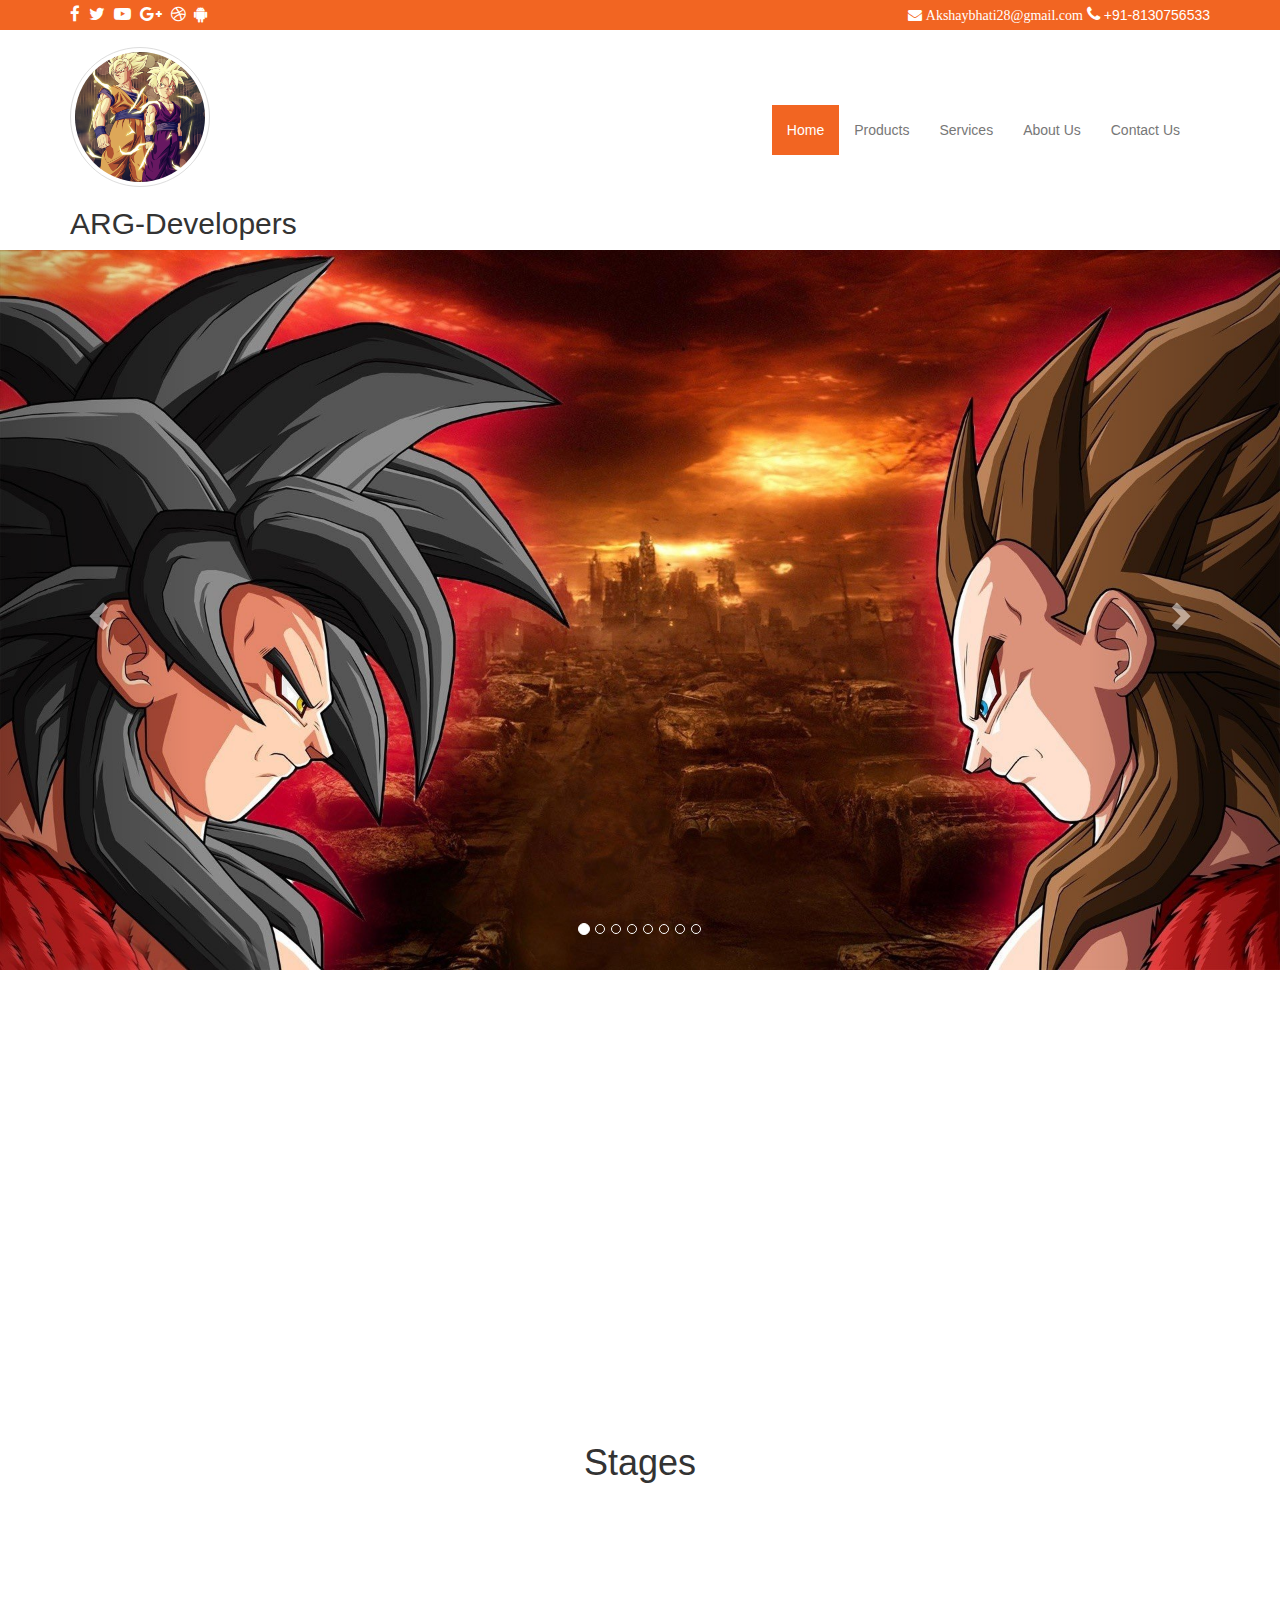
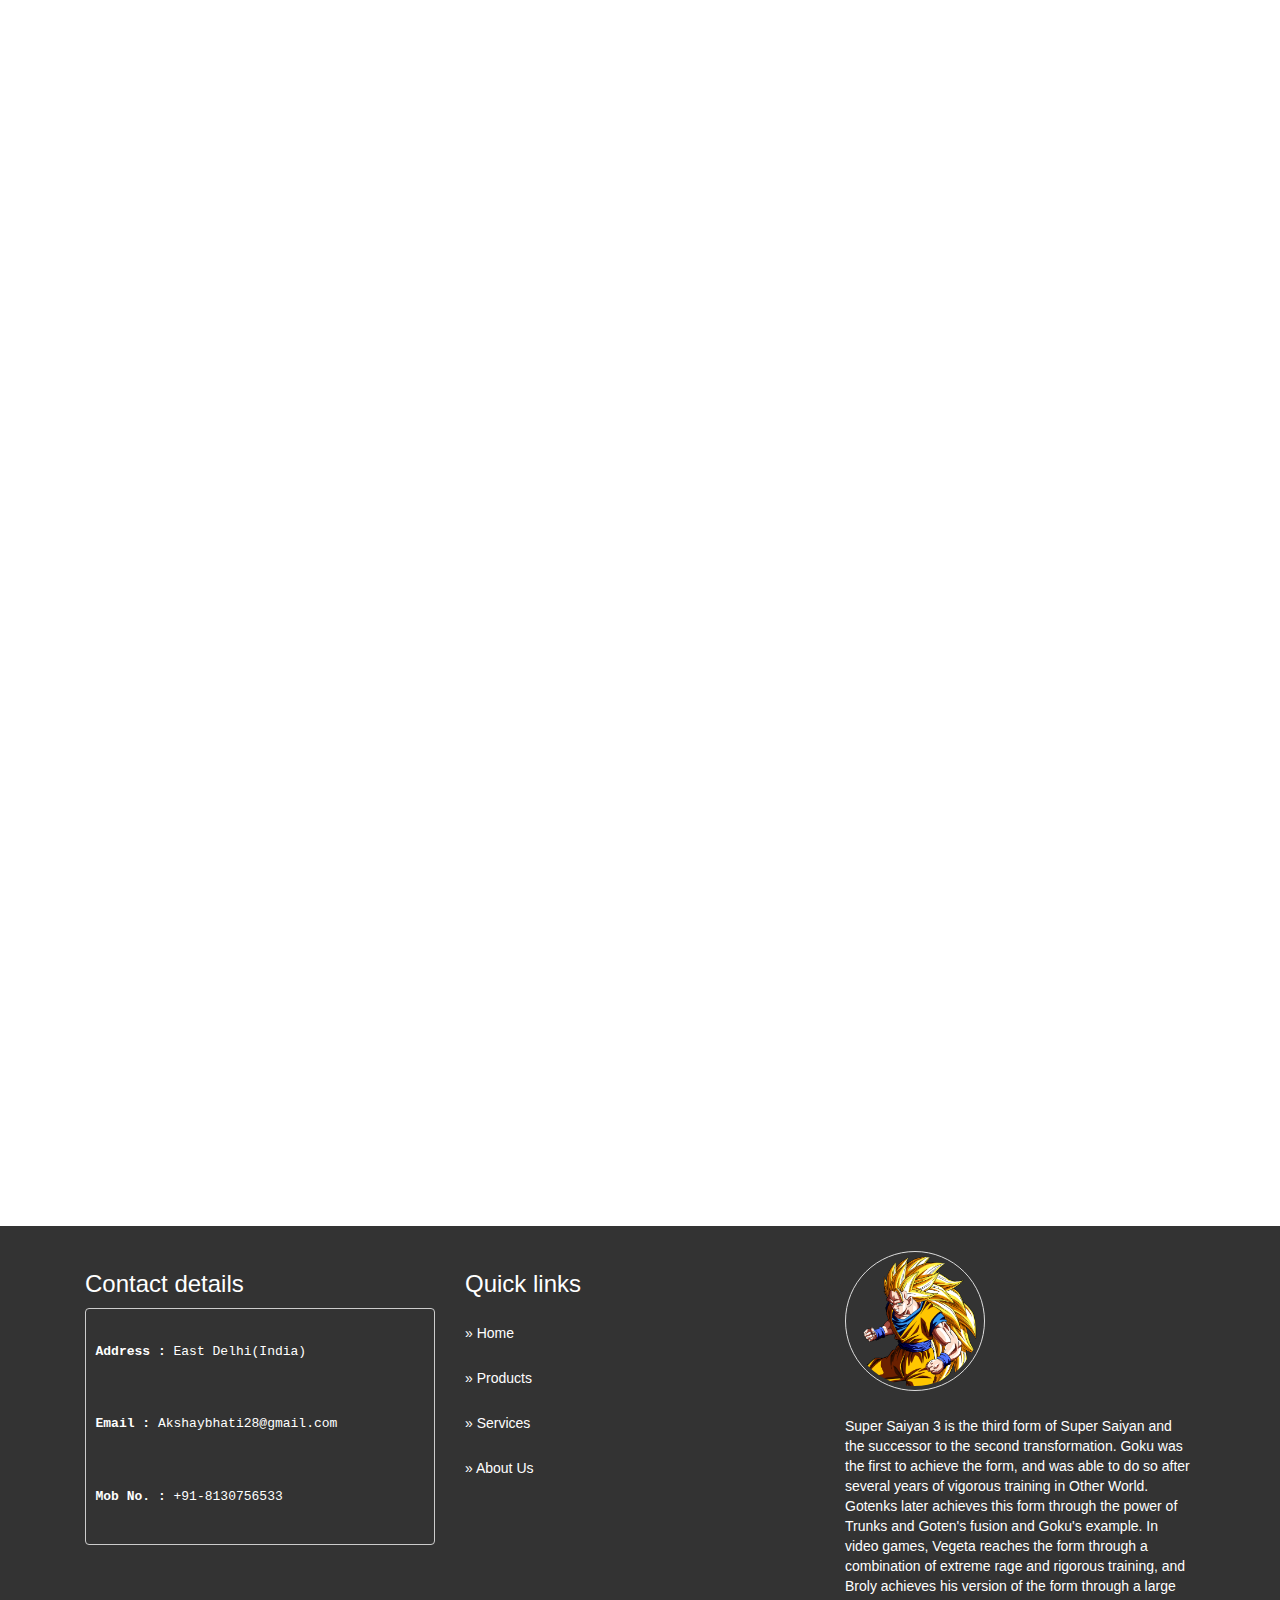
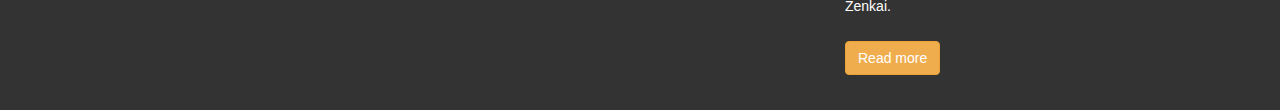
<file: index.html>
<!DOCTYPE html>
<html>
<head>
	<meta name="viewport" content="width=device-width, initial-scale=1.0">
	<meta http-equiv="X-UA-Compatible" content="IE=edge">
	<meta name="theme-color" content="#db5945">
	<meta name="google-site-verification" content="DqvHA4LiOjJJoWLYuoWOUWfuvS5wOSQ6uEeSZCho4kc" />
	<!--<meta name="google-site-verification" content="YF39tRIMEjyVjdLnxZeZnWe9xUozoMNYV4xAbZwx674" />-->
	<title>ARG-Developers|Bootstrap</title>
	<link rel="stylesheet" href="css/bootstrap.css" />
	<link rel="stylesheet" type="text/css" href="css/mystyle.css">
	<link rel="stylesheet" href="https://cdnjs.cloudflare.com/ajax/libs/font-awesome/4.7.0/css/font-awesome.min.css">
	<link rel="stylesheet" type="text/css" href="css/animate.css">
	<link rel="shortcut icon" href="img/0.png">
	<link rel="icon" sizes="192x192" href="0.png">
	<!-- Hotjar Tracking Code for https://akshay-rana-gujjar.github.io/ -->
	<script>
	    (function(h,o,t,j,a,r){
	        h.hj=h.hj||function(){(h.hj.q=h.hj.q||[]).push(arguments)};
	        h._hjSettings={hjid:564400,hjsv:5};
	        a=o.getElementsByTagName('head')[0];
	        r=o.createElement('script');r.async=1;
	        r.src=t+h._hjSettings.hjid+j+h._hjSettings.hjsv;
	        a.appendChild(r);
	    })(window,document,'//static.hotjar.com/c/hotjar-','.js?sv=');
	</script>
	

</head>
<body>
<!-- header -->
<div class="container-fluid head_bg"">
<div class="container">
<div class="row">
<div class="col-sm-3 wow bounceIn animated" data-wow-delay="500ms">
<a href="#" data-toggle="tooltip" data-placement="bottom" title="Facebook" class="social_icon"><i class="fa fa-facebook" aria-hidden="true" style="font-size:17px; color: white "></i></a>
<a href="#" data-toggle="tooltip" data-placement="bottom" title="Twitter" class="social_icon"><i class="fa fa-twitter" aria-hidden="true" style="font-size:17px; color: white "></i></a>
<a href="#" data-toggle="tooltip" data-placement="bottom" title="YouTube" class="social_icon"><i class="fa fa-youtube-play" aria-hidden="true" style="font-size:17px; color: white "></i></a>
<a href="#" data-toggle="tooltip" data-placement="bottom" title="Google Plus" class="social_icon"><i class="fa fa-google-plus" aria-hidden="true" style="font-size:17px; color: white "></i></a>
<a href="#" data-toggle="tooltip" data-placement="bottom" title="Dribbble" class="social_icon"><i class="fa fa-dribbble" aria-hidden="true" style="font-size:17px; color: white "></i></a>
<a href="#" data-toggle="tooltip" data-placement="bottom" title="Android" class="social_icon"><i class="fa fa-android" aria-hidden="true" style="font-size:17px; color: white "></i></a>

</div><!-- end of col 3 -->

<div class="col-sm-9 text-right contact_info">
<i class="fa fa-envelope"> Akshaybhati28@gmail.com</i>
<i class="fa fa-phone" style="font-size:17px;"></i> +91-8130756533
</div><!-- end of col 9 -->

</div><!-- end of row -->

</div><!-- end of container -->

</div><!-- end of container fluid -->

<div class="container" >
<div class="row" >
<div class="col-sm-5 ">
<img  class="img-responsive img-circle img-thumbnail fadeInDown animated" src="img/3.png" width="140px" height="140px" style="margin-top: 17px;">
<h2 class="fadeInLeft animated">ARG-Developers</h2>
</div><!-- end of col 5 -->

<div class="col-sm-7 my_menu fadeInRight animated">

<nav class="navbar navbar-default">

<div class="navbar-header">
<button type="button" class="navbar-toggle" data-toggle="collapse" data-target="#my_navbar" >
<span class="icon-bar" ></span>
<span class="icon-bar" ></span>
<span class="icon-bar" ></span>

</button>
</div><!--end of navbar-header-->
<div class="collapse navbar-collapse" id="my_navbar">

<ul  class="nav navbar-nav pull-right">
	<li class="active"><a href="#">Home</a></li>
	<li><a href="#">Products</a></li>
	<li><a href="#">Services</a></li>
	<li><a href="#">About Us</a></li>
	<li><a href="#">Contact Us</a></li>
</ul>
</div><!--end of collapse -->
</nav>
</div><!-- end of col 7 -->
</div><!-- end of row -->
</div><!-- end of container -->
<!-- end of header -->
<!-- Slider -->
<div class="container-fluid" >
<div class="row">
<!-- <img src="img/s2.jpg" class="img-responsive" style="margin-top: 17px"> -->
<div class="carousel slide" id="slider" data-ride="carousel" data-interval="3000">

<ol class="carousel-indicators">
<li data-target="#slider" data-slide-to="0" class="active"></li>
<li data-target="#slider" data-slide-to="1"></li>
<li data-target="#slider" data-slide-to="2"></li>
<li data-target="#slider" data-slide-to="3"></li>
<li data-target="#slider" data-slide-to="4"></li>
<li data-target="#slider" data-slide-to="5"></li>
<li data-target="#slider" data-slide-to="6"></li>
<li data-target="#slider" data-slide-to="7"></li>
</ol><!-- carousel-indicator end -->

<div class="carousel-inner">
<div class="item active">
	<img src="img/s2.jpg" class="img-responsive">
</div><!-- slider image item end -->

<div class="item">
	<img src="img/slider/s3.jpg" class="img-responsive">
</div><!-- slider image item end -->

<div class="item">
	<img src="img/slider/s6.jpg" class="img-responsive">
</div><!-- slider image item end -->

<div class="item">
	<img src="img/slider/s7.jpg" class="img-responsive">
</div><!-- slider image item end -->

<div class="item">
	<img src="img/slider/s8.jpg" class="img-responsive">
</div><!-- slider image item end -->

<div class="item">
	<img src="img/slider/s10.png" class="img-responsive">
</div><!-- slider image item end -->

<div class="item">
	<img src="img/slider/s12.jpg" class="img-responsive">
</div><!-- slider image item end -->

<div class="item">
	<img src="img/slider/s2.png" class="img-responsive">
</div><!-- slider image item end -->


</div> <!-- carousel-inner end -->

<a href="#slider" class="left carousel-control" data-slide="prev"><span class="glyphicon glyphicon-chevron-left"></span></a>
<a href="#slider" class="right carousel-control" data-slide="next"><span class="glyphicon glyphicon-chevron-right"></span></a>

</div> <!-- carousel end -->
</div><!-- end of row -->
</div><!--end of  container-fluid -->
<!-- End of Slider -->

<div align="center" >
	<script async src="//pagead2.googlesyndication.com/pagead/js/adsbygoogle.js"></script>
<ins class="adsbygoogle"
     style="display:block; text-align:center;"
     data-ad-format="fluid"
     data-ad-layout="in-article"
     data-ad-client="ca-pub-3894973865158770"
     data-ad-slot="3079986041"></ins>
<script>
     (adsbygoogle = window.adsbygoogle || []).push({});
</script>
</div>



<!-- content -->
<div class="container">
<div class="row">
<div class="col-sm-8 wow fadeInLeft animated" data-wow-delay="200ms">
<h2>Dragon Ball Z</h2>
<p>DBZ is a Japanese anime television series produced by Toei Animation. Dragon Ball Z is the sequel to the Dragon Ball anime and adapts the latter 325 chapters of the original 519-chapter Dragon Ball manga series created by Akira Toriyama, that were published from 1988 to 1995 in Weekly Shōnen Jump. Dragon Ball Z first aired in Japan on Fuji TV from April 26, 1989 to January 31, 1996, before being dubbed in several territories around the world, including the United States, Australia, Europe, India, and Latin America.</p>

<p>Dragon Ball Z follows the adventures of the protagonist Goku who, along with his companions, defends the Earth against an assortment of villains ranging from intergalactic space fighters and conquerors, unnaturally powerful androids and nearly indestructible creatures. While the original Dragon Ball anime followed Goku from his childhood into adulthood, Dragon Ball Z is a continuation of his adult life, but at the same time parallels the maturation of his sons, Gohan and Goten, as well as the evolution of his rivals Piccolo and Vegeta from enemies into allies.</p>
</div>	<!-- end of col 8 -->

<dir class="col-sm-4 wow fadeInLeft animated" data-wow-delay="200ms">

<img src="img/d2.png" class="img-responsive" >

</dir>	<!-- end of col 4 -->
</div><!-- end of row -->
</div><!-- end of container -->

<!-- end of content -->

<!-- Stages -->
<div class="container-fluid stages" >
<div class="container">
<h1 class="text-center">Stages</h1>
<div class="row">

<div class="col-sm-3 col-xs-6 wow bounceIn animated" data-wow-delay="200ms"><img src="img/g.png" 	class="img-responsive"></div>
<div class="col-sm-3 col-xs-6 wow  bounceIn animated" data-wow-delay="300ms"><img src="img/gss1.png" 	class="img-responsive"></div>
<div class="col-sm-3 col-xs-6 wow  bounceIn animated" data-wow-delay="350ms"><img src="img/gss2.png" 	class="img-responsive"></div>
<div class="col-sm-3 col-xs-6 wow  bounceIn animated" data-wow-delay="400ms"><img src="img/gss3.png" 	class="img-responsive"></div>

</div><!--end of row 1-->

<div class="row">
<div class="col-sm-3 col-xs-6 wow bounceInLeft animated" data-wow-delay="400ms"><img src="img/v.jpg"		class="img-responsive"></div>
<div class="col-sm-3 col-xs-6 wow bounceInLeft animated" data-wow-delay="300ms"><img src="img/vss1.png" 	class="img-responsive"></div>
<div class="col-sm-3 col-xs-6 wow bounceInLeft animated" data-wow-delay="200ms"><img src="img/vss2.png" 	class="img-responsive"></div>
<div class="col-sm-3 col-xs-6 wow bounceInLeft animated" data-wow-delay="100ms"><img src="img/vss3.png" 	class="img-responsive"></div>


</div><!--end of row 2-->
</div><!--end of container-->
</div><!-- end of container-fluid -->


<!-- end of stages -->

<!-- stage intro -->
<div class="container sss  wow fadeInUp animated" data-wow-delay="300ms">
<h3 class="text-center"><strong>Super Saiyan Stages</strong></h3>

<div class="col-sm-4">
<div class="thumbnail">
<img src="img/gokuss1.jpg" class="img-responsive img-circle img-thumbnail" width="200px" height="200px">
<div class="caption">
<h4 class="text-center">Super Saiyan 1</h4>
<p>Super Saiyan is an advanced transformation assumed by extraordinarily powerful members and hybrids of the Saiyan race in the Dragon Ball franchise, though there have also been occurrences of other races or individuals taking on their own versions of the form. Humans (of Saiyan heritage) in Dragon Ball Online can also assume the transformation by wishing to have their dormant Saiyan powers unlocked.</p>

<a href="http://dragonball.wikia.com/wiki/Super_Saiyan" class="btn btn-default btn-cs">Know More</a>

</div><!--caption end-->
</div><!--thumbnail end-->	
</div><!-- col 4 end -->

<div class="col-sm-4">
<div class="thumbnail">
<img src="img/goss2.png" class="img-responsive img-circle img-thumbnail" width="200px" height="200px">
<div class="caption">
<h4 class="text-center">Super Saiyan 2</h4>
<p>Super Saiyan 2 initially known only as Super Saiyan Fifth Grade,[10] is the direct successor to the first Super Saiyan transformation. It is very similar to the original form in appearance and attainment; however, the power output is far greater, as speed, strength, and energy output all drastically increase. Gohan is the first person to attain the form in the manga and the anime, and he uses it while fighting against Cell in the Cell Games. Goku, Vegeta and Future Trunks soon follow, with Goku training to achieve it in the Other World and both Vegeta and Future Trunks training on Earth.</p>

<a href="http://dragonball.wikia.com/wiki/Super_Saiyan_2" class="btn btn-default btn-cs">Know More</a>

</div><!--caption end-->
</div><!--thumbnail end-->	
</div><!-- col 4 end -->

<div class="col-sm-4">
<div class="thumbnail">
<img src="img/s1.jpg" class="img-responsive img-circle img-thumbnail" width="200px" height="200px">
<div class="caption">
<h4 class="text-center">Super Saiyan 3</h4>
<p>Super Saiyan 3 is the third form of Super Saiyan and the successor to the second transformation. Goku was the first to achieve the form, and was able to do so after several years of vigorous training in Other World. Gotenks later achieves this form through the power of Trunks and Goten's fusion and Goku's example. In video games, Vegeta reaches the form through a combination of extreme rage and rigorous training, and Broly achieves his version of the form through a large Zenkai.</p>

<a href="http://dragonball.wikia.com/wiki/Super_Saiyan_3" class="btn btn-default btn-cs">Know More</a>

</div><!--caption end-->
</div><!--thumbnail end-->	
</div><!-- col 4 end -->



</div><!-- container end -->

<!-- stage intro end -->


<!-- footer -->
<div class="container-fluid footer">
<div class="container">
<div class="col-sm-4">

<h3>Contact details</h3>
<pre>
<p><strong>Address :</strong> East Delhi(India)</p>
<p><strong>Email :</strong> Akshaybhati28@gmail.com</p>
<p><strong>Mob No. :</strong> +91-8130756533</p>
</pre>
</div> <!-- col 4 end -->

<div class="col-sm-4">
<h3>Quick links</h3>
<ul>
<li><a href="#">&raquo; Home</a></li>
<li><a href="#">&raquo; Products</a></li>
<li><a href="#">&raquo; Services</a></li>
<li><a href="#">&raquo; About Us</a></li>
</ul>
</div> <!-- col 4 end -->

<div class="col-sm-4">
<img src="img/d3sq.png" class="img-responsive img-thumbnail img-circle" width="140" height="140">
<p>Super Saiyan 3 is the third form of Super Saiyan and the successor to the second transformation. Goku was the first to achieve the form, and was able to do so after several years of vigorous training in Other World. Gotenks later achieves this form through the power of Trunks and Goten's fusion and Goku's example. In video games, Vegeta reaches the form through a combination of extreme rage and rigorous training, and Broly achieves his version of the form through a large Zenkai.</p>
<p><a href="#" class="btn btn-warning">Read more</a></p>
</div> <!-- col 4 end -->


</div><!-- container end -->
</div><!--container fluid end-->
<!-- footer end -->

<script type="text/javascript" src="js/jquery-3.2.0.js"></script>
<script type="text/javascript" src="js/bootstrap.js" ></script>
<script type="text/javascript" src="js/wow.js"></script><!-- add wow js to animate on scroll -->
<script type="text/javascript">new WOW().init();</script><!-- it is mandatory to add this code to work of wow.js -->
<script type="text/javascript">
	$(document).ready(function(){
		$('[data-toggle="tooltip"]').tooltip();
	});
</script>

<!--
<a title="Web Statistics" href="http://clicky.com/101060129"><img alt="Web Statistics" src="//static.getclicky.com/media/links/badge.gif" border="0" /></a>
<script src="//static.getclicky.com/js" type="text/javascript"></script>
<script type="text/javascript">try{ clicky.init(101060129); }catch(e){}</script>
<noscript><p><img alt="Clicky" width="1" height="1" src="//in.getclicky.com/101060129ns.gif" /></p></noscript> -->
<script>
  (function(i,s,o,g,r,a,m){i['GoogleAnalyticsObject']=r;i[r]=i[r]||function(){
  (i[r].q=i[r].q||[]).push(arguments)},i[r].l=1*new Date();a=s.createElement(o),
  m=s.getElementsByTagName(o)[0];a.async=1;a.src=g;m.parentNode.insertBefore(a,m)
  })(window,document,'script','https://www.google-analytics.com/analytics.js','ga');

  ga('create', 'UA-102565513-1', 'auto');
  ga('send', 'pageview');

</script>
</body>
</html>
</file>
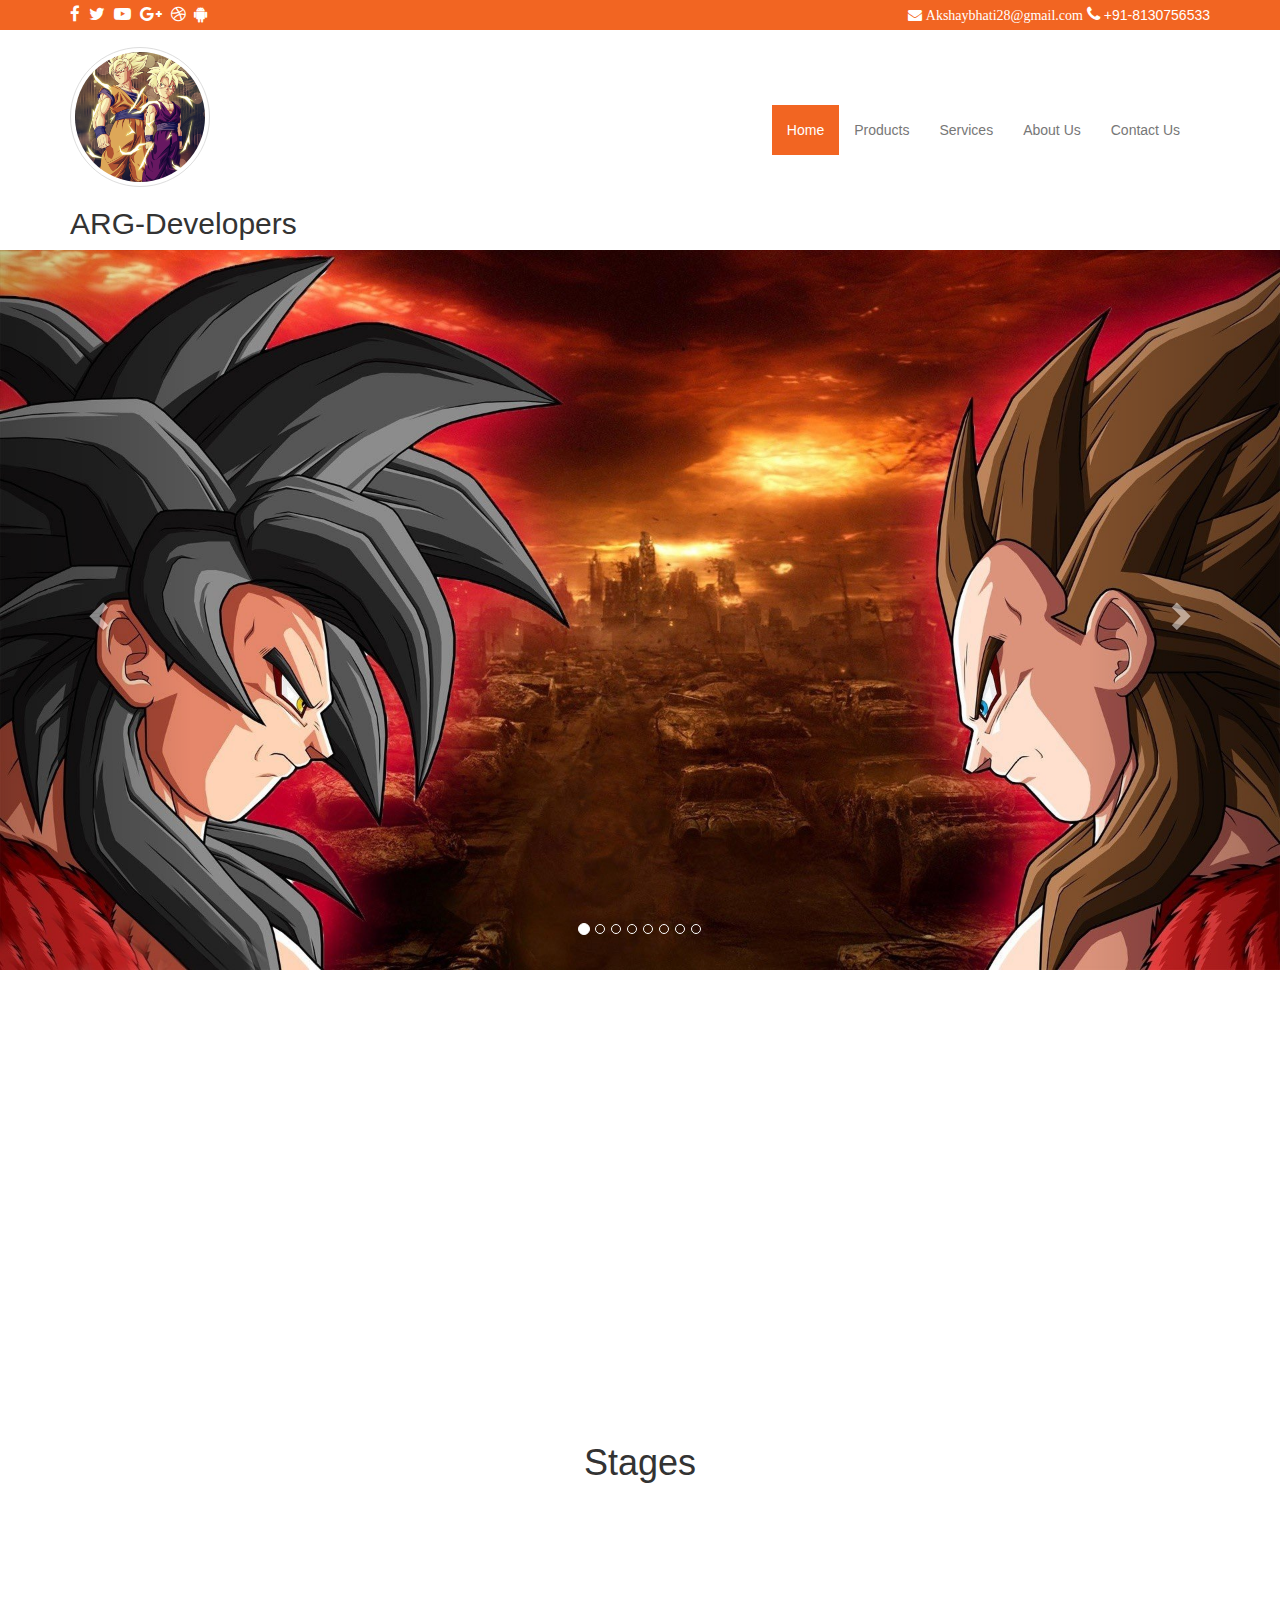
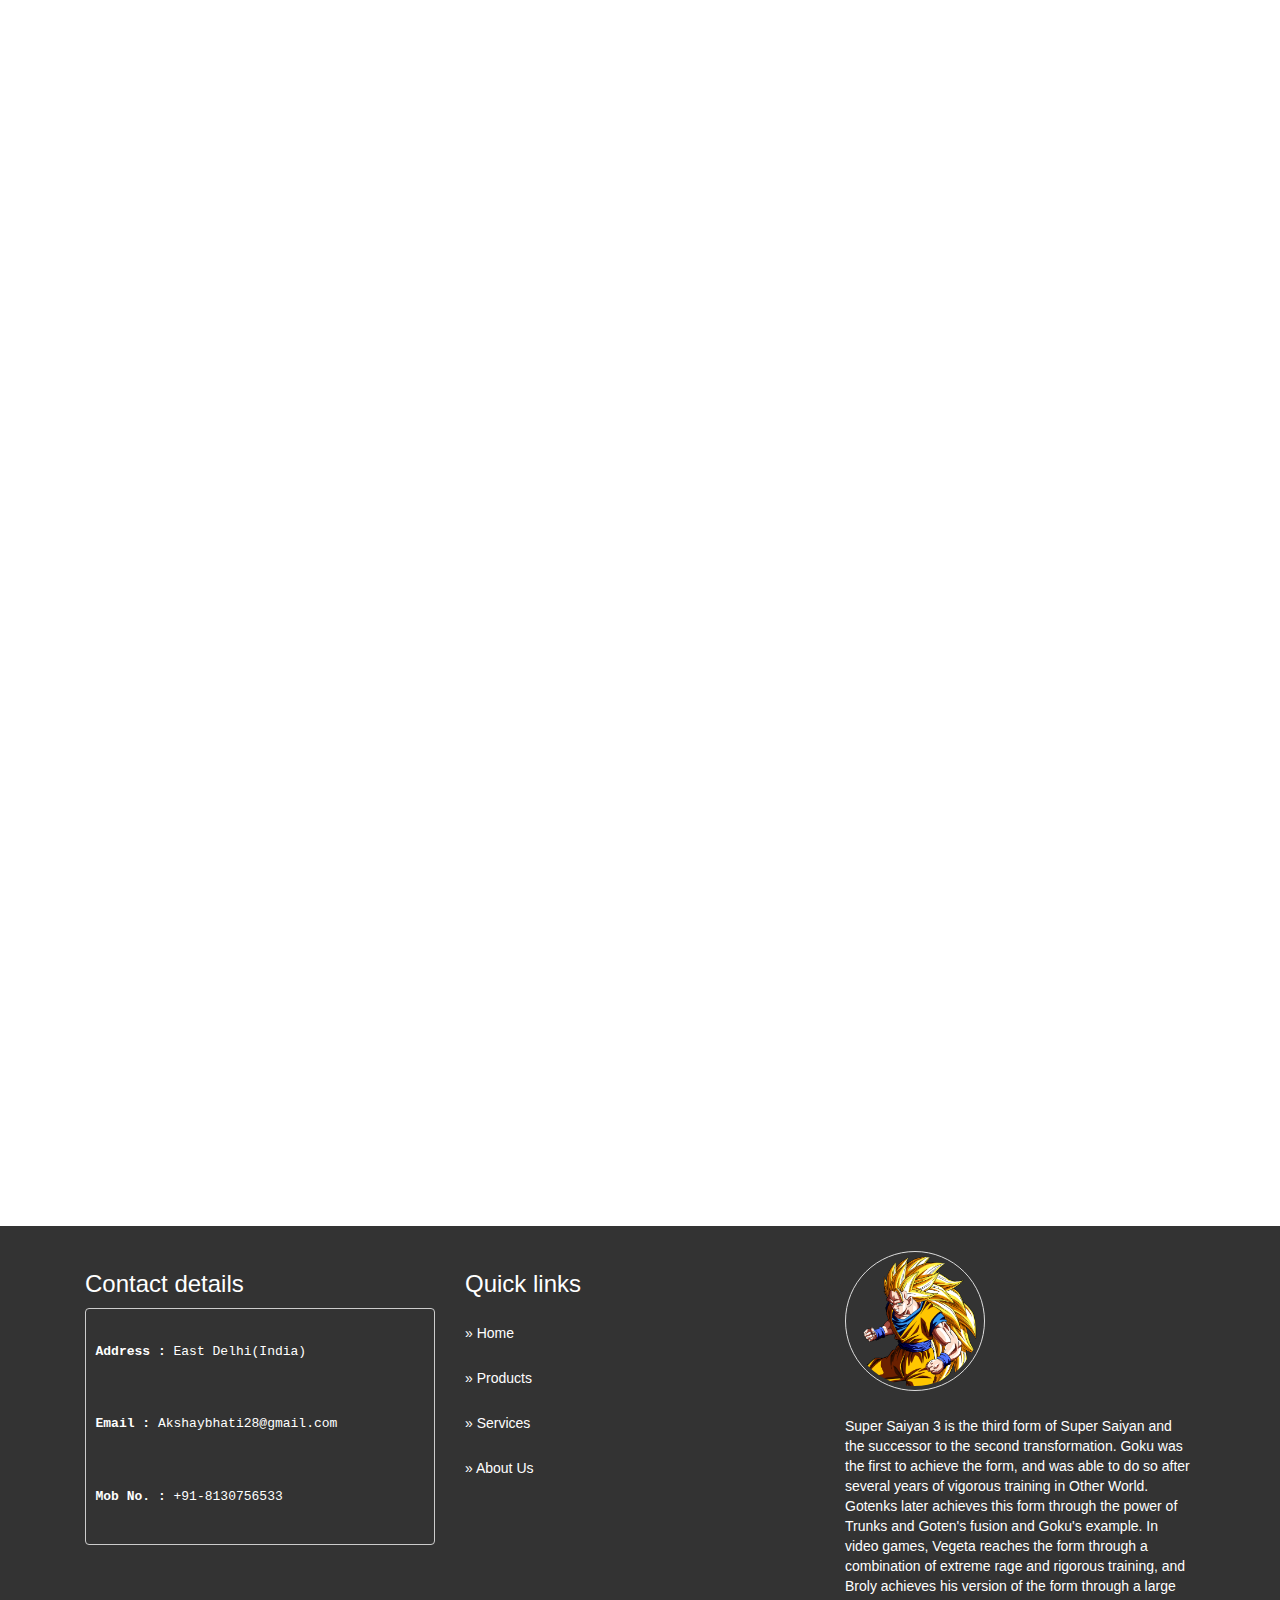
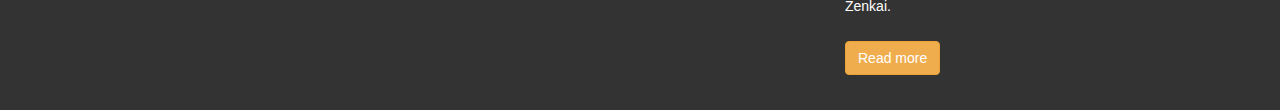
<file: Akshay-Rana-Gujjar.github.io/index.html>
<!DOCTYPE html>
<html>
<head>
	<meta name="viewport" content="width=device-width, initial-scale=1.0">
	<meta http-equiv="X-UA-Compatible" content="IE=edge">
	<meta name="theme-color" content="#db5945">
	<title>ARG-Developers|Bootstrap</title>
	<link rel="stylesheet" href="css/bootstrap.css" />
	<link rel="stylesheet" type="text/css" href="css/mystyle.css">
	<link rel="stylesheet" href="https://cdnjs.cloudflare.com/ajax/libs/font-awesome/4.7.0/css/font-awesome.min.css">
	<link rel="stylesheet" type="text/css" href="css/animate.css">
	<link rel="shortcut icon" href="img/0.png">
	<link rel="icon" sizes="192x192" href="0.png">

</head>
<body>
<!-- header -->
<div class="container-fluid head_bg"">
<div class="container">
<div class="row">
<div class="col-sm-3 wow bounceIn animated" data-wow-delay="500ms">
<a href="#" data-toggle="tooltip" data-placement="bottom" title="Facebook" class="social_icon"><i class="fa fa-facebook" aria-hidden="true" style="font-size:17px; color: white "></i></a>
<a href="#" data-toggle="tooltip" data-placement="bottom" title="Twitter" class="social_icon"><i class="fa fa-twitter" aria-hidden="true" style="font-size:17px; color: white "></i></a>
<a href="#" data-toggle="tooltip" data-placement="bottom" title="YouTube" class="social_icon"><i class="fa fa-youtube-play" aria-hidden="true" style="font-size:17px; color: white "></i></a>
<a href="#" data-toggle="tooltip" data-placement="bottom" title="Google Plus" class="social_icon"><i class="fa fa-google-plus" aria-hidden="true" style="font-size:17px; color: white "></i></a>
<a href="#" data-toggle="tooltip" data-placement="bottom" title="Dribbble" class="social_icon"><i class="fa fa-dribbble" aria-hidden="true" style="font-size:17px; color: white "></i></a>
<a href="#" data-toggle="tooltip" data-placement="bottom" title="Android" class="social_icon"><i class="fa fa-android" aria-hidden="true" style="font-size:17px; color: white "></i></a>

</div><!-- end of col 3 -->

<div class="col-sm-9 text-right contact_info">
<i class="fa fa-envelope"> Akshaybhati28@gmail.com</i>
<i class="fa fa-phone" style="font-size:17px;"></i> +91-8130756533
</div><!-- end of col 9 -->

</div><!-- end of row -->

</div><!-- end of container -->

</div><!-- end of container fluid -->

<div class="container" >
<div class="row" >
<div class="col-sm-5 ">
<img  class="img-responsive img-circle img-thumbnail fadeInDown animated" src="img/3.png" width="140px" height="140px" style="margin-top: 17px;">
<h2 class="fadeInLeft animated">ARG-Developers</h2>
</div><!-- end of col 5 -->

<div class="col-sm-7 my_menu fadeInRight animated">

<nav class="navbar navbar-default">

<div class="navbar-header">
<button type="button" class="navbar-toggle" data-toggle="collapse" data-target="#my_navbar" >
<span class="icon-bar" ></span>
<span class="icon-bar" ></span>
<span class="icon-bar" ></span>

</button>
</div><!--end of navbar-header-->
<div class="collapse navbar-collapse" id="my_navbar">

<ul  class="nav navbar-nav pull-right">
	<li class="active"><a href="#">Home</a></li>
	<li><a href="#">Products</a></li>
	<li><a href="#">Services</a></li>
	<li><a href="#">About Us</a></li>
	<li><a href="#">Contact Us</a></li>
</ul>
</div><!--end of collapse -->
</nav>
</div><!-- end of col 7 -->
</div><!-- end of row -->
</div><!-- end of container -->
<!-- end of header -->
<!-- Slider -->
<div class="container-fluid" >
<div class="row">
<!-- <img src="img/s2.jpg" class="img-responsive" style="margin-top: 17px"> -->
<div class="carousel slide" id="slider" data-ride="carousel" data-interval="3000">

<ol class="carousel-indicators">
<li data-target="#slider" data-slide-to="0" class="active"></li>
<li data-target="#slider" data-slide-to="1"></li>
<li data-target="#slider" data-slide-to="2"></li>
<li data-target="#slider" data-slide-to="3"></li>
<li data-target="#slider" data-slide-to="4"></li>
<li data-target="#slider" data-slide-to="5"></li>
<li data-target="#slider" data-slide-to="6"></li>
<li data-target="#slider" data-slide-to="7"></li>
</ol><!-- carousel-indicator end -->

<div class="carousel-inner">
<div class="item active">
	<img src="img/s2.jpg" class="img-responsive">
</div><!-- slider image item end -->

<div class="item">
	<img src="img/slider/s3.jpg" class="img-responsive">
</div><!-- slider image item end -->

<div class="item">
	<img src="img/slider/s6.jpg" class="img-responsive">
</div><!-- slider image item end -->

<div class="item">
	<img src="img/slider/s7.jpg" class="img-responsive">
</div><!-- slider image item end -->

<div class="item">
	<img src="img/slider/s8.jpg" class="img-responsive">
</div><!-- slider image item end -->

<div class="item">
	<img src="img/slider/s10.png" class="img-responsive">
</div><!-- slider image item end -->

<div class="item">
	<img src="img/slider/s12.jpg" class="img-responsive">
</div><!-- slider image item end -->

<div class="item">
	<img src="img/slider/s2.png" class="img-responsive">
</div><!-- slider image item end -->


</div> <!-- carousel-inner end -->

<a href="#slider" class="left carousel-control" data-slide="prev"><span class="glyphicon glyphicon-chevron-left"></span></a>
<a href="#slider" class="right carousel-control" data-slide="next"><span class="glyphicon glyphicon-chevron-right"></span></a>

</div> <!-- carousel end -->
</div><!-- end of row -->
</div><!--end of  container-fluid -->
<!-- End of Slider -->
<!-- content -->
<div class="container">
<div class="row">
<div class="col-sm-8 wow fadeInLeft animated" data-wow-delay="200ms">
<h2>Dragon Ball Z</h2>
<p>DBZ is a Japanese anime television series produced by Toei Animation. Dragon Ball Z is the sequel to the Dragon Ball anime and adapts the latter 325 chapters of the original 519-chapter Dragon Ball manga series created by Akira Toriyama, that were published from 1988 to 1995 in Weekly Shōnen Jump. Dragon Ball Z first aired in Japan on Fuji TV from April 26, 1989 to January 31, 1996, before being dubbed in several territories around the world, including the United States, Australia, Europe, India, and Latin America.</p>

<p>Dragon Ball Z follows the adventures of the protagonist Goku who, along with his companions, defends the Earth against an assortment of villains ranging from intergalactic space fighters and conquerors, unnaturally powerful androids and nearly indestructible creatures. While the original Dragon Ball anime followed Goku from his childhood into adulthood, Dragon Ball Z is a continuation of his adult life, but at the same time parallels the maturation of his sons, Gohan and Goten, as well as the evolution of his rivals Piccolo and Vegeta from enemies into allies.</p>
</div>	<!-- end of col 8 -->

<dir class="col-sm-4 wow fadeInLeft animated" data-wow-delay="200ms">

<img src="img/d2.png" class="img-responsive" >

</dir>	<!-- end of col 4 -->
</div><!-- end of row -->
</div><!-- end of container -->

<!-- end of content -->

<!-- Stages -->
<div class="container-fluid stages" >
<div class="container">
<h1 class="text-center">Stages</h1>
<div class="row">

<div class="col-sm-3 col-xs-6 wow bounceIn animated" data-wow-delay="200ms"><img src="img/g.png" 	class="img-responsive"></div>
<div class="col-sm-3 col-xs-6 wow  bounceIn animated" data-wow-delay="300ms"><img src="img/gss1.png" 	class="img-responsive"></div>
<div class="col-sm-3 col-xs-6 wow  bounceIn animated" data-wow-delay="350ms"><img src="img/gss2.png" 	class="img-responsive"></div>
<div class="col-sm-3 col-xs-6 wow  bounceIn animated" data-wow-delay="400ms"><img src="img/gss3.png" 	class="img-responsive"></div>

</div><!--end of row 1-->

<div class="row">
<div class="col-sm-3 col-xs-6 wow bounceInLeft animated" data-wow-delay="400ms"><img src="img/v.jpg"		class="img-responsive"></div>
<div class="col-sm-3 col-xs-6 wow bounceInLeft animated" data-wow-delay="300ms"><img src="img/vss1.png" 	class="img-responsive"></div>
<div class="col-sm-3 col-xs-6 wow bounceInLeft animated" data-wow-delay="200ms"><img src="img/vss2.png" 	class="img-responsive"></div>
<div class="col-sm-3 col-xs-6 wow bounceInLeft animated" data-wow-delay="100ms"><img src="img/vss3.png" 	class="img-responsive"></div>


</div><!--end of row 2-->
</div><!--end of container-->
</div><!-- end of container-fluid -->


<!-- end of stages -->

<!-- stage intro -->
<div class="container sss  wow fadeInUp animated" data-wow-delay="300ms">
<h3 class="text-center"><strong>Super Saiyan Stages</strong></h3>

<div class="col-sm-4">
<div class="thumbnail">
<img src="img/gokuss1.jpg" class="img-responsive img-circle img-thumbnail" width="200px" height="200px">
<div class="caption">
<h4 class="text-center">Super Saiyan 1</h4>
<p>Super Saiyan is an advanced transformation assumed by extraordinarily powerful members and hybrids of the Saiyan race in the Dragon Ball franchise, though there have also been occurrences of other races or individuals taking on their own versions of the form. Humans (of Saiyan heritage) in Dragon Ball Online can also assume the transformation by wishing to have their dormant Saiyan powers unlocked.</p>

<a href="http://dragonball.wikia.com/wiki/Super_Saiyan" class="btn btn-default btn-cs">Know More</a>

</div><!--caption end-->
</div><!--thumbnail end-->	
</div><!-- col 4 end -->

<div class="col-sm-4">
<div class="thumbnail">
<img src="img/goss2.png" class="img-responsive img-circle img-thumbnail" width="200px" height="200px">
<div class="caption">
<h4 class="text-center">Super Saiyan 2</h4>
<p>Super Saiyan 2 initially known only as Super Saiyan Fifth Grade,[10] is the direct successor to the first Super Saiyan transformation. It is very similar to the original form in appearance and attainment; however, the power output is far greater, as speed, strength, and energy output all drastically increase. Gohan is the first person to attain the form in the manga and the anime, and he uses it while fighting against Cell in the Cell Games. Goku, Vegeta and Future Trunks soon follow, with Goku training to achieve it in the Other World and both Vegeta and Future Trunks training on Earth.</p>

<a href="http://dragonball.wikia.com/wiki/Super_Saiyan_2" class="btn btn-default btn-cs">Know More</a>

</div><!--caption end-->
</div><!--thumbnail end-->	
</div><!-- col 4 end -->

<div class="col-sm-4">
<div class="thumbnail">
<img src="img/s1.jpg" class="img-responsive img-circle img-thumbnail" width="200px" height="200px">
<div class="caption">
<h4 class="text-center">Super Saiyan 3</h4>
<p>Super Saiyan 3 is the third form of Super Saiyan and the successor to the second transformation. Goku was the first to achieve the form, and was able to do so after several years of vigorous training in Other World. Gotenks later achieves this form through the power of Trunks and Goten's fusion and Goku's example. In video games, Vegeta reaches the form through a combination of extreme rage and rigorous training, and Broly achieves his version of the form through a large Zenkai.</p>

<a href="http://dragonball.wikia.com/wiki/Super_Saiyan_3" class="btn btn-default btn-cs">Know More</a>

</div><!--caption end-->
</div><!--thumbnail end-->	
</div><!-- col 4 end -->



</div><!-- container end -->

<!-- stage intro end -->


<!-- footer -->
<div class="container-fluid footer">
<div class="container">
<div class="col-sm-4">

<h3>Contact details</h3>
<pre>
<p><strong>Address :</strong> East Delhi(India)</p>
<p><strong>Email :</strong> Akshaybhati28@gmail.com</p>
<p><strong>Mob No. :</strong> +91-8130756533</p>
</pre>
</div> <!-- col 4 end -->

<div class="col-sm-4">
<h3>Quick links</h3>
<ul>
<li><a href="#">&raquo; Home</a></li>
<li><a href="#">&raquo; Products</a></li>
<li><a href="#">&raquo; Services</a></li>
<li><a href="#">&raquo; About Us</a></li>
</ul>
</div> <!-- col 4 end -->

<div class="col-sm-4">
<img src="img/d3sq.png" class="img-responsive img-thumbnail img-circle" width="140" height="140">
<p>Super Saiyan 3 is the third form of Super Saiyan and the successor to the second transformation. Goku was the first to achieve the form, and was able to do so after several years of vigorous training in Other World. Gotenks later achieves this form through the power of Trunks and Goten's fusion and Goku's example. In video games, Vegeta reaches the form through a combination of extreme rage and rigorous training, and Broly achieves his version of the form through a large Zenkai.</p>
<p><a href="#" class="btn btn-warning">Read more</a></p>
</div> <!-- col 4 end -->


</div><!-- container end -->
</div><!--container fluid end-->
<!-- footer end -->

<script type="text/javascript" src="js/jquery-3.2.0.js"></script>
<script type="text/javascript" src="js/bootstrap.js" ></script>
<script type="text/javascript" src="js/wow.js"></script><!-- add wow js to animate on scroll -->
<script type="text/javascript">new WOW().init();</script><!-- it is mandatory to add this code to work of wow.js -->
<script type="text/javascript">
	$(document).ready(function(){
		$('[data-toggle="tooltip"]').tooltip();
	});
</script>
</body>
</html>
</file>
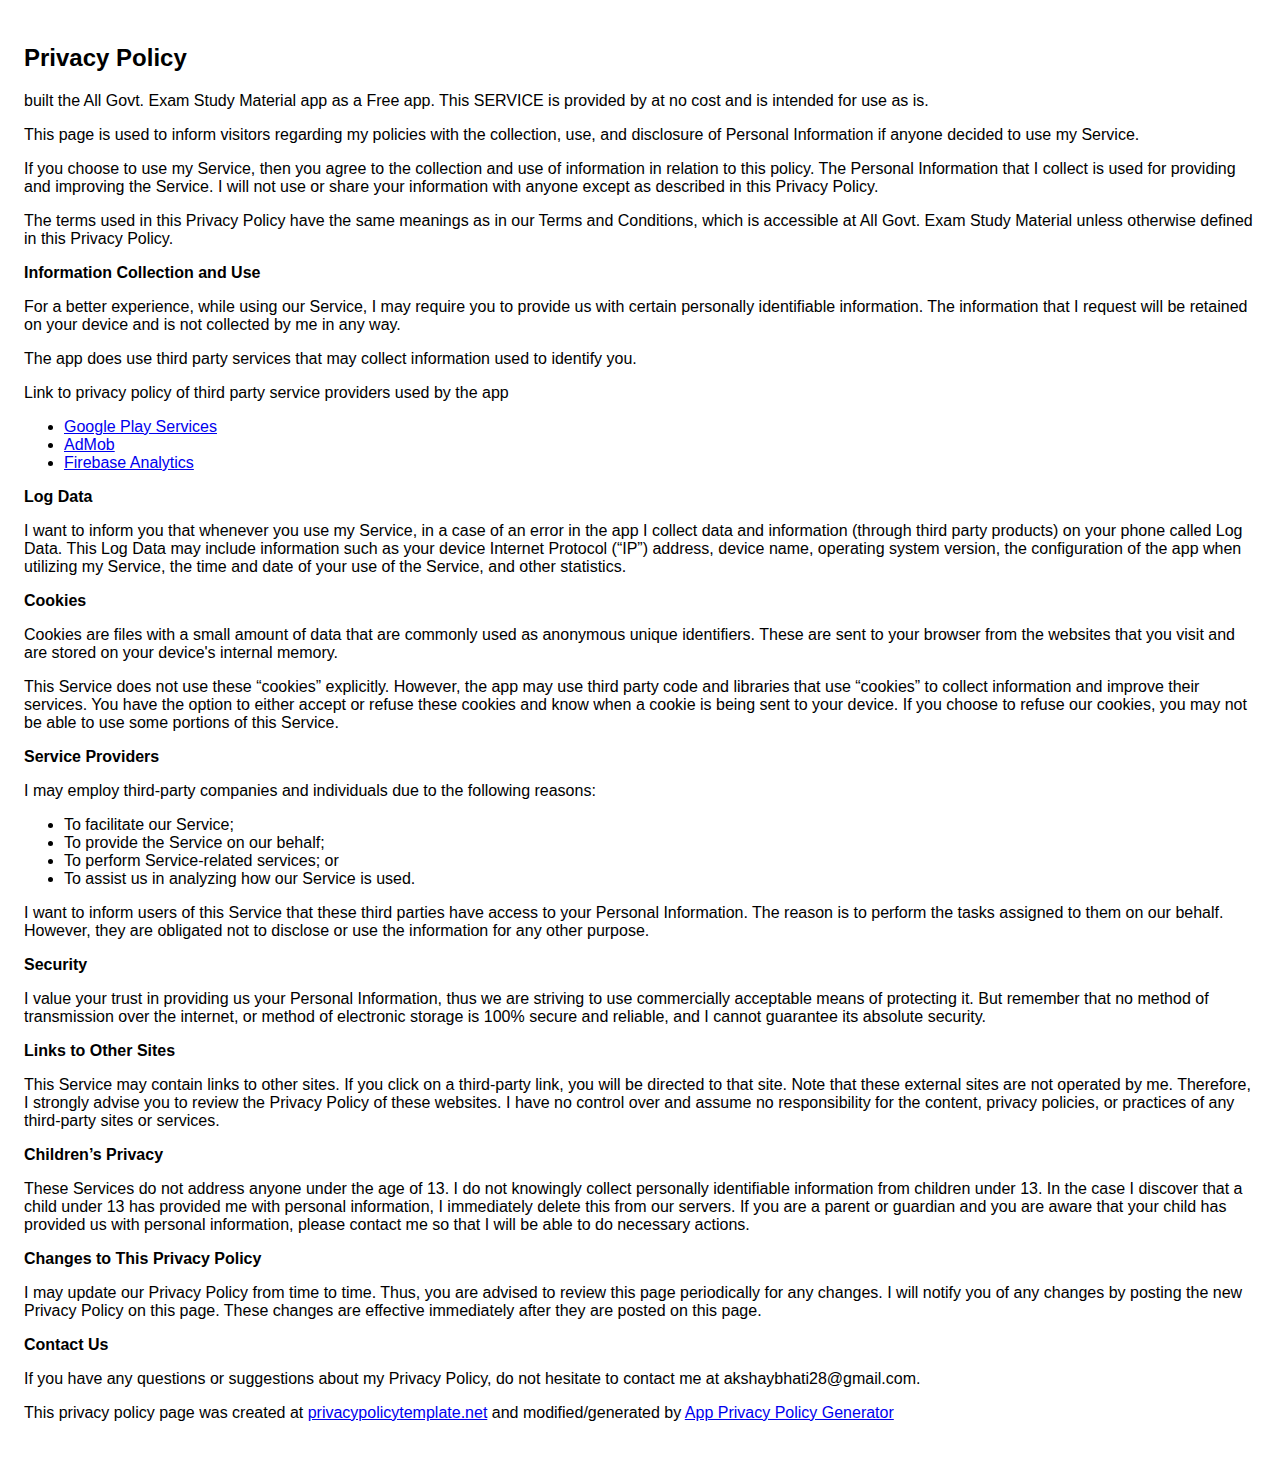
<file: all-govt-exam-material/privacy_policy.html>
<!DOCTYPE html>
    <html>
    <head>
      <meta charset='utf-8'>
      <meta name='viewport' content='width=device-width'>
      <title>Privacy Policy</title>
      <style> body { font-family: 'Helvetica Neue', Helvetica, Arial, sans-serif; padding:1em; } </style>
    </head>
    <body>
    <h2>Privacy Policy</h2> <p>
                     built the All Govt. Exam Study Material app as
                    a Free app. This SERVICE is provided by
                     at no cost and is intended for
                    use as is.
                  </p> <p>
                    This page is used to inform visitors regarding
                    my policies with the collection, use, and
                    disclosure of Personal Information if anyone decided to use
                    my Service.
                  </p> <p>
                    If you choose to use my Service, then you agree
                    to the collection and use of information in relation to this
                    policy. The Personal Information that I collect is
                    used for providing and improving the Service.
                    I will not use or share your
                    information with anyone except as described in this Privacy
                    Policy.
                  </p> <p>
                    The terms used in this Privacy Policy have the same meanings
                    as in our Terms and Conditions, which is accessible at
                    All Govt. Exam Study Material unless otherwise defined in this Privacy
                    Policy.
                  </p> <p><strong>Information Collection and Use</strong></p> <p>
                    For a better experience, while using our Service,
                    I may require you to provide us with certain
                    personally identifiable information. The
                    information that I request will be
                    retained on your device and is not collected by me in any way.
                  </p> <p>
                    The app does use third party services that may collect
                    information used to identify you.
                  </p> <div><p>
                      Link to privacy policy of third party service providers
                      used by the app
                    </p> <ul><li><a href="https://www.google.com/policies/privacy/" target="_blank">Google Play Services</a></li><li><a href="https://support.google.com/admob/answer/6128543?hl=en" target="_blank">AdMob</a></li><li><a href="https://firebase.google.com/policies/analytics" target="_blank">Firebase Analytics</a></li><!----><!----><!----><!----><!----><!----><!----><!----></ul></div> <p><strong>Log Data</strong></p> <p>
                    I want to inform you that whenever
                    you use my Service, in a case of an error in the
                    app I collect data and information (through third
                    party products) on your phone called Log Data. This Log Data
                    may include information such as your device Internet
                    Protocol (“IP”) address, device name, operating system
                    version, the configuration of the app when utilizing
                    my Service, the time and date of your use of the
                    Service, and other statistics.
                  </p> <p><strong>Cookies</strong></p> <p>
                    Cookies are files with a small amount of data that are
                    commonly used as anonymous unique identifiers. These are
                    sent to your browser from the websites that you visit and
                    are stored on your device's internal memory.
                  </p> <p>
                    This Service does not use these “cookies” explicitly.
                    However, the app may use third party code and libraries that
                    use “cookies” to collect information and improve their
                    services. You have the option to either accept or refuse
                    these cookies and know when a cookie is being sent to your
                    device. If you choose to refuse our cookies, you may not be
                    able to use some portions of this Service.
                  </p> <p><strong>Service Providers</strong></p> <p>
                    I may employ third-party companies
                    and individuals due to the following reasons:
                  </p> <ul><li>To facilitate our Service;</li> <li>To provide the Service on our behalf;</li> <li>To perform Service-related services; or</li> <li>To assist us in analyzing how our Service is used.</li></ul> <p>
                    I want to inform users of this
                    Service that these third parties have access to your
                    Personal Information. The reason is to perform the tasks
                    assigned to them on our behalf. However, they are obligated
                    not to disclose or use the information for any other
                    purpose.
                  </p> <p><strong>Security</strong></p> <p>
                    I value your trust in providing us
                    your Personal Information, thus we are striving to use
                    commercially acceptable means of protecting it. But remember
                    that no method of transmission over the internet, or method
                    of electronic storage is 100% secure and reliable, and
                    I cannot guarantee its absolute security.
                  </p> <p><strong>Links to Other Sites</strong></p> <p>
                    This Service may contain links to other sites. If you click
                    on a third-party link, you will be directed to that site.
                    Note that these external sites are not operated by
                    me. Therefore, I strongly advise you to
                    review the Privacy Policy of these websites.
                    I have no control over and assume no
                    responsibility for the content, privacy policies, or
                    practices of any third-party sites or services.
                  </p> <p><strong>Children’s Privacy</strong></p> <p>
                    These Services do not address anyone under the age of 13.
                    I do not knowingly collect personally
                    identifiable information from children under 13. In the case
                    I discover that a child under 13 has provided
                    me with personal information,
                    I immediately delete this from our servers. If you
                    are a parent or guardian and you are aware that your child
                    has provided us with personal information, please contact
                    me so that I will be able to do
                    necessary actions.
                  </p> <p><strong>Changes to This Privacy Policy</strong></p> <p>
                    I may update our Privacy Policy from
                    time to time. Thus, you are advised to review this page
                    periodically for any changes. I will
                    notify you of any changes by posting the new Privacy Policy
                    on this page. These changes are effective immediately after
                    they are posted on this page.
                  </p> <p><strong>Contact Us</strong></p> <p>
                    If you have any questions or suggestions about
                    my Privacy Policy, do not hesitate to contact
                    me at akshaybhati28@gmail.com.
                  </p> <p>
                    This privacy policy page was created at
                    <a href="https://privacypolicytemplate.net" target="_blank">privacypolicytemplate.net</a>
                    and modified/generated by
                    <a href="https://app-privacy-policy-generator.firebaseapp.com/" target="_blank">App Privacy Policy Generator</a></p>
    </body>
    </html>
</file>
<file: css/mystyle.css>
.head_bg{
	background-color: #F26522;
	padding:5px 0;
}
.social_icon{margin-right: 5px;}
.contact_info{color: white;}
.my_menu{margin-top: 75px}
.my_menu .navbar-default{background: none;border:none;}
.my_menu .navbar .active a,.my_menu .navbar .active a:hover{background:#F26522;color: white}
.my_menu .navbar li a:hover,.btn-cs:hover{background:#F26522;color: white}
.stages{padding: 25px 0;}
.sss{background: #808080;}
.sss h3,.footer ul li a{color: white;}
.footer{background-color: #333333 ;color: white; padding: 25px 0}
.footer img{background-color: #333333}
.footer p{ margin-top: 25px;}
.footer ul,.footer ul li{list-style: none;padding:0; margin: 25px 0 0 0;}
pre{background:none; /*border:none;*/ color: white;}
pre:hover{background:#F5F5F5; /*border:1px solid #F5F5F5;*/ color: black;}


@media(max-width: 1200px){.my_menu .pull-right{float: none !important ;}}
@media screen and (max-width: 768px){.pull-right li a{
	text-align: center;
}}
</file>
<file: Akshay-Rana-Gujjar.github.io/css/mystyle.css>
.head_bg{
	background-color: #F26522;
	padding:5px 0;
}
.social_icon{margin-right: 5px;}
.contact_info{color: white;}
.my_menu{margin-top: 75px}
.my_menu .navbar-default{background: none;border:none;}
.my_menu .navbar .active a,.my_menu .navbar .active a:hover{background:#F26522;color: white}
.my_menu .navbar li a:hover,.btn-cs:hover{background:#F26522;color: white}
.stages{padding: 25px 0;}
.sss{background: #808080;}
.sss h3,.footer ul li a{color: white;}
.footer{background-color: #333333 ;color: white; padding: 25px 0}
.footer img{background-color: #333333}
.footer p{ margin-top: 25px;}
.footer ul,.footer ul li{list-style: none;padding:0; margin: 25px 0 0 0;}
pre{background:none; /*border:none;*/ color: white;}
pre:hover{background:#F5F5F5; /*border:1px solid #F5F5F5;*/ color: black;}


@media(max-width: 1200px){.my_menu .pull-right{float: none !important ;}}
@media screen and (max-width: 768px){.pull-right li a{
	text-align: center;
}}
</file>
